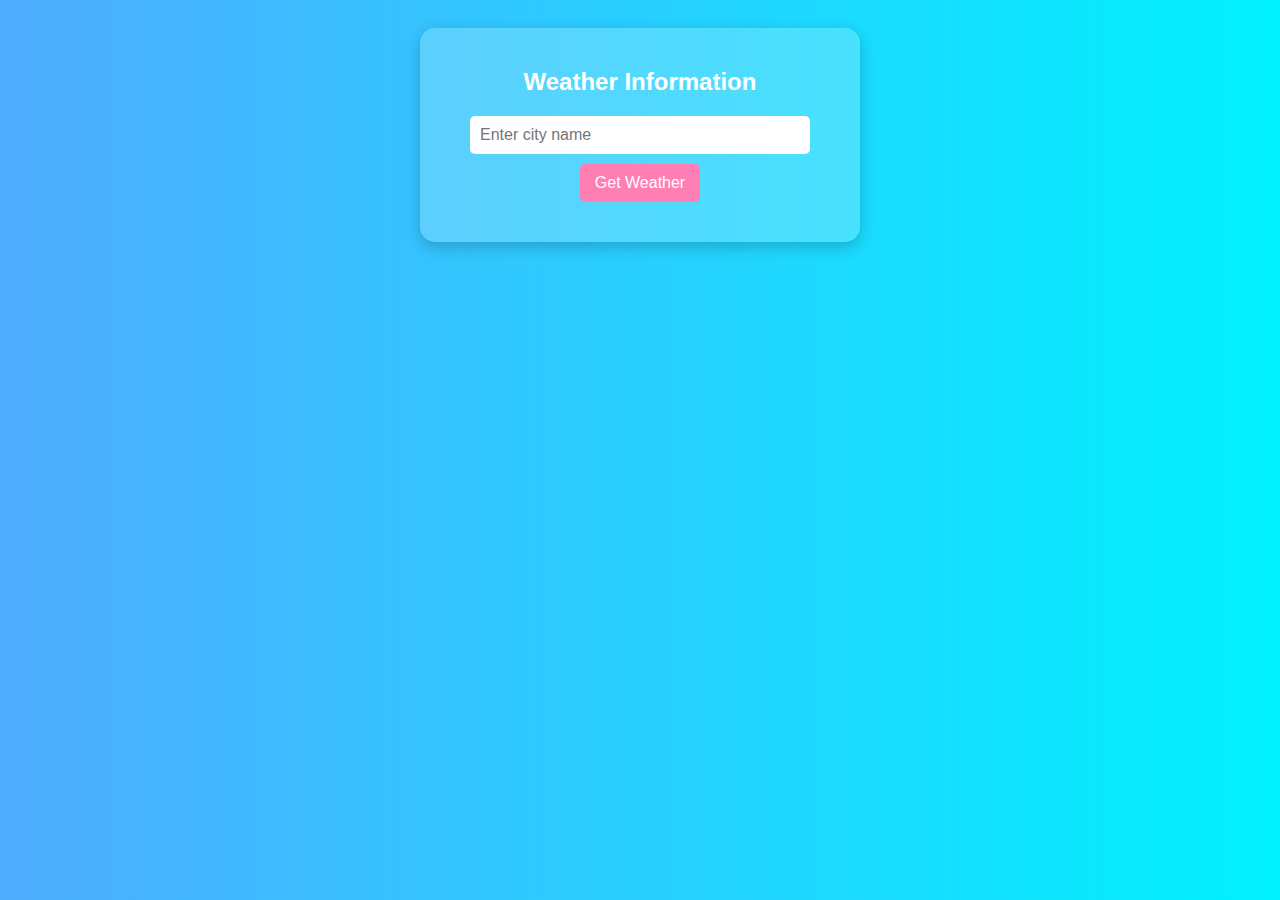
<file: index.html>
<!DOCTYPE html>
<html lang="en">
<head>
    <meta charset="UTF-8">
    <meta name="viewport" content="width=device-width, initial-scale=1.0">
    <title>Weather API Integration</title>
    <link rel="stylesheet" href="style.css">

</head>
<body>
    <div class="container">
        <h2>Weather Information</h2>
        <input type="text" id="city" placeholder="Enter city name">
        <button onclick="getWeather()">Get Weather</button>
        <div id="weatherResult"></div>
    </div>

    <script src="script.js"></script>
</body>
</html>
</file>
<file: style.css>
/* General Styles */
body {
    font-family: 'Poppins', sans-serif;
    background: linear-gradient(to right, #4facfe, #00f2fe);
    color: #fff;
    text-align: center;
    padding: 20px;
}

/* Weather Container */
.container {
    max-width: 400px;
    margin: auto;
    background: rgba(255, 255, 255, 0.2);
    padding: 20px;
    border-radius: 15px;
    box-shadow: 0px 5px 15px rgba(0, 0, 0, 0.2);
}

/* Input Field */
input {
    width: 80%;
    padding: 10px;
    border: none;
    border-radius: 5px;
    font-size: 16px;
    outline: none;
}

/* Button */
button {
    margin-top: 10px;
    background: #ff7eb3;
    border: none;
    padding: 10px 15px;
    color: #fff;
    font-size: 16px;
    border-radius: 5px;
    cursor: pointer;
    transition: 0.3s;
}

button:hover {
    background: #ff4d8c;
}

/* Weather Result */
#weatherResult {
    margin-top: 20px;
    font-size: 18px;
}

/* Temperature Styling */
#weatherResult p {
    font-weight: bold;
}

/* Responsive Design */
@media (max-width: 600px) {
    .container {
        width: 90%;
    }
}
</file>
